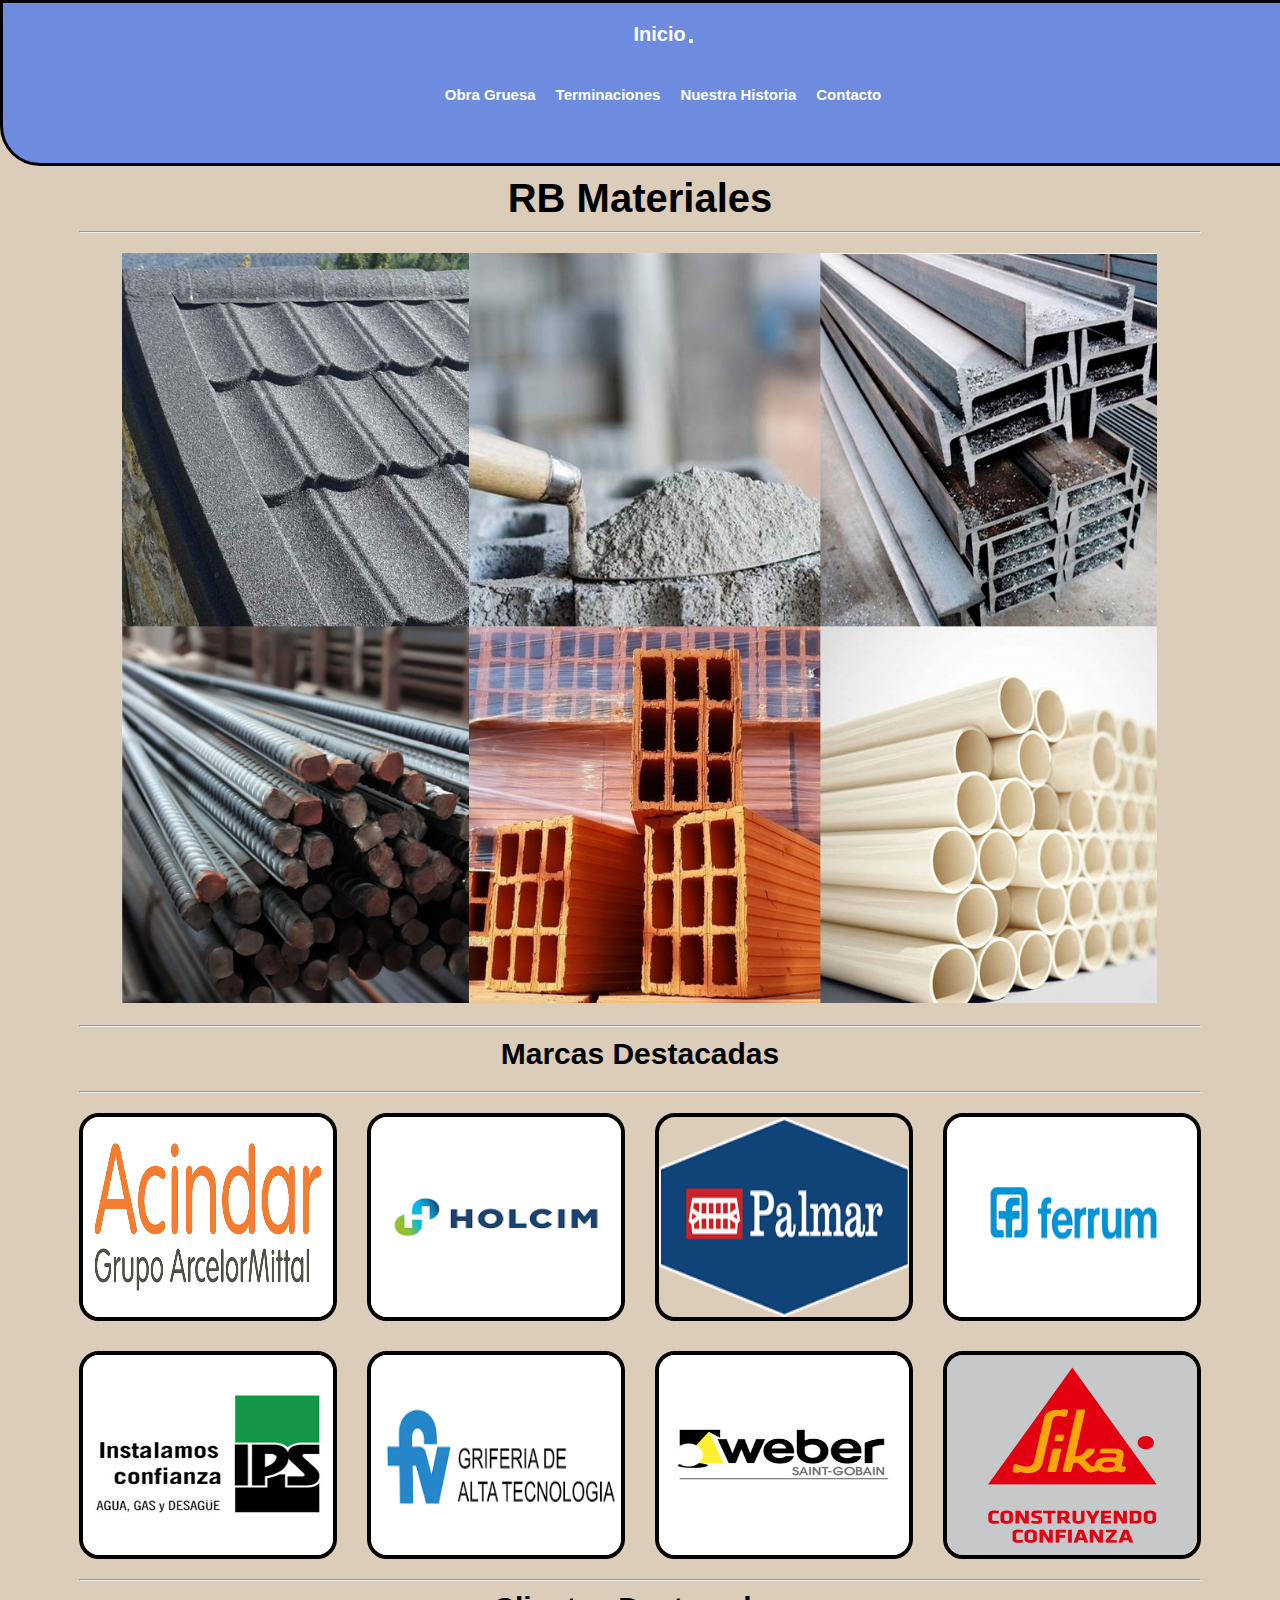
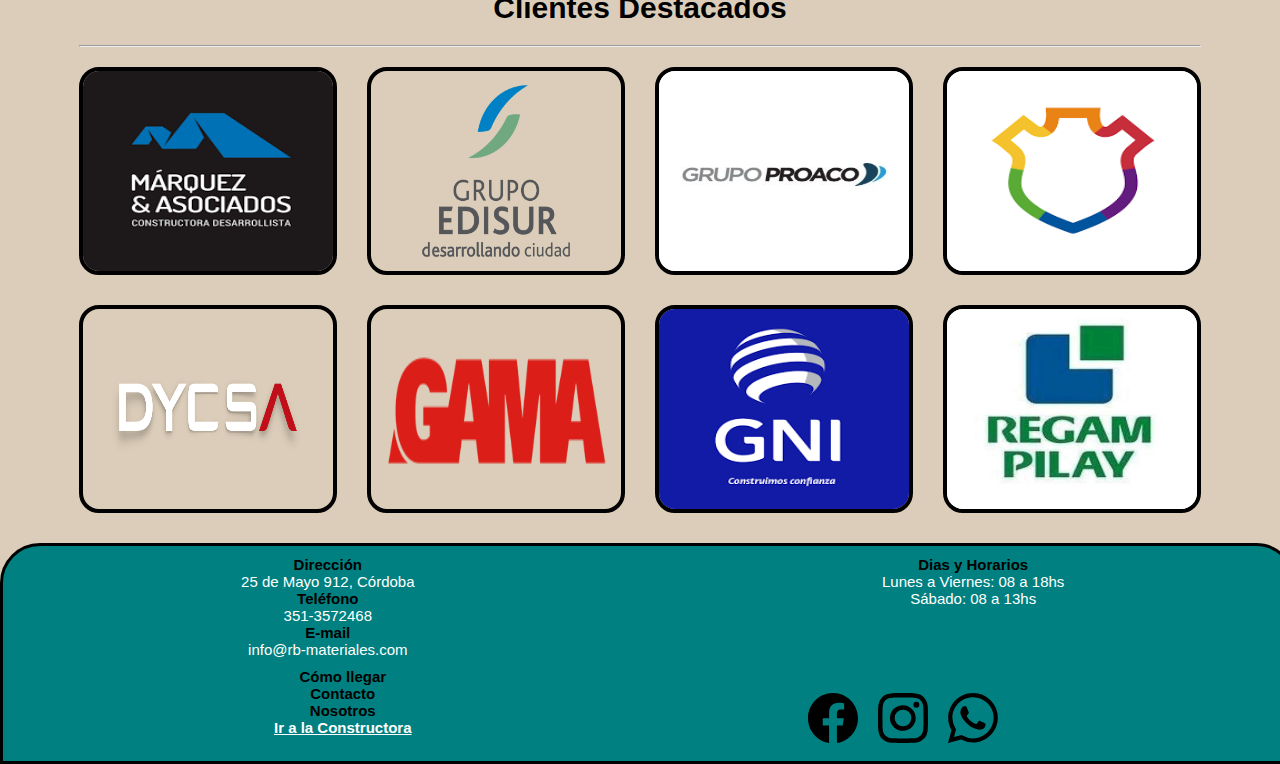
<file: index.html>
<!DOCTYPE html>
<html lang="en">
<head>
    <meta charset="UTF-8">
    <meta http-equiv="X-UA-Compatible" content="IE=edge">
    <meta name="viewport" content="width=device-width, initial-scale=1.0">
    <meta name="description" content="Todo para la construcción. Córdoba capital y provincia. Pedí tu presupuesto sin compromiso. Te esperamos.">
    <meta name="keywords" content="CONSTRUCCION, MATERIALES, CASAS, EDIFICIOS, LADRILLO, CEMENTO, HIERRO, CORRALON">
    <link href="https://cdn.jsdelivr.net/npm/bootstrap@5.0.2/dist/css/bootstrap.min.css" rel="stylesheet" integrity="sha384-EVSTQN3/azprG1Anm3QDgpJLIm9Nao0Yz1ztcQTwFspd3yD65VohhpuuCOmLASjC" crossorigin="anonymous">
    <link rel="stylesheet" href="./css/estilo.css">
    <link rel="shortcut icon" href="./img/favicon.ico">
    <title>RB MATERIALES</title>
</head>

<body>
    <div class="envoltura">
    <header>
        <section>
            <nav class="navbar navbar-expand-md navbar-light bg-rgb(110, 140, 223)">
                <div class="container-fluid">
                    <a class="navbar-brand" href="index.html">Inicio</a>
                    <button class="navbar-toggler" type="button" data-bs-toggle="collapse" data-bs-target="#navbarNav"
                        aria-controls="navbarNav" aria-expanded="false" aria-label="Toggle navigation">
                        <span class="navbar-toggler-icon"></span>
                    </button>
                    <div class="collapse navbar-collapse" id="navbarNav">
                        <ul class="navbar-nav">
                            <li class="nav-item">
                                <a class="nav-link active" aria-current="page" href="./sections/obragruesa.html">Obra Gruesa</a>
                            </li>
                            <li class="nav-item">
                                <a class="nav-link active" aria-current="page" href="./sections/terminaciones.html">Terminaciones</a>
                            </li>
                            <li class="nav-item">
                                <a class="nav-link active" aria-current="page" href="./sections/nuestra-historia.html">Nuestra Historia</a>
                            </li>
                            <li class="nav-item">
                                <a class="nav-link active" aria-current="page" href="./sections/contacto.html">Contacto</a>
                            </li>
                        </ul>
                    </div>
                </div>
            </nav>
        </section>
    </header>

    <main>
        <section>
            <h1>RB Materiales</h1>
            <hr>
        </section>
        <section>
            <div class="acercar">
            <img class="imgPpal" src="./img/1-Ppal materiales_de_construccion.jpg" alt="materiales de construccion" title="materiales de construccion">
            </div>
        </section>
        <hr>
        <section>
            <h2 class="subtitulo">Marcas Destacadas</h2>
            <hr>
            <div class="marcas-img">
                <img src="./img/2-logoAcindar.jpg" alt="Acindar">
                <img src="./img/2-logoHolcim.png" alt="Holcim">
                <img src="./img/2-logoPalmar.jpg" alt="Palmar">
                <img src="./img/2-logoFerrum.jpg" alt="Ferrum">
                <img src="./img/2-logoIPS.jpg" alt="Ips">
                <img src="./img/2-logoFv.jpg" alt="Fv">
                <img src="./img/2-logoWeber.jpg" alt="Weber">
                <img src="./img/2-logoSika.png" alt="Sika">
            </div>
        </section>
        <hr>
        <section>
            <h2 class="subtitulo">Clientes Destacados</h2>
            <hr>
            <div class="clientes-img">
                <img src="./img/3-logoMarquez.png" alt="Marquez y Asociados">
                <img src="./img/3-logoEdisur.jpg" alt="Edisur">
                <img src="./img/3-logoProaco.png" alt="Proaco">
                <img src="./img/3-logoMuni.jpg" alt="Municipalidad de Cordoba">
                <img src="./img/3-logoDicsa.jpg" alt="Dicsa">
                <img src="./img/3-logoGama.png" alt="Gama">
                <img src="./img/3-logoGni.png" alt="Gni">
                <img src="./img/3-logoRegamPilay.jpg" alt="Regam Pilay">
            </div>
        </section>
    </main>

    <footer>
        <section class="contenedor">        
            <section class="datos1">
                <div>
                    <a class="aFooter">Dirección</a>
                </div>
                <div>    
                    <a class="eFooter">25 de Mayo 912, Córdoba</a>
                </div>
                <div>
                    <a class="aFooter">Teléfono</a>
                </div>
                <div>    
                    <a class="eFooter">351-3572468</a>
                </div>
                <div>
                    <a class="aFooter">E-mail</a>
                </div>
                <div>
                    <a class="eFooter">info@rb-materiales.com</a>
                </div>
            </section>
            <section class="datos2">
                <div>
                    <a class="aFooter">Dias y Horarios</a>
                </div>
                <div>    
                    <a class="eFooter">Lunes a Viernes: 08 a 18hs</a>
                </div>
                <div>
                    <a class="eFooter">Sábado: 08 a 13hs</a>
                </div>
            </section>
            <section class="us">
                <div>    
                    <a class="aFooter ir" href="https://goo.gl/maps/4X7bmY9vHuB7rndv7">Cómo llegar</a>
                </div>
                <div>
                    <a class="aFooter" href="./sections/contacto.html">Contacto</a>
                </div>
                <div>
                    <a class="aFooter" href="./sections/nuestra-historia.html">Nosotros</a>
                </div>
                <div>
                    <a class="dFooter" href="#">Ir a la Constructora</a> 
                </div>
            </section>
            <section class="redes">
                <a class="bFooter" href="https://www.facebook.com/" target="_blank">
                    <svg xmlns="http://www.w3.org/2000/svg" width="50" height="50" fill="&#xF344" class="bi bi-facebook" viewBox="0 0 16 16">
                        <path d="M16 8.049c0-4.446-3.582-8.05-8-8.05C3.58 0-.002 3.603-.002 8.05c0 4.017 2.926 7.347 6.75 7.951v-5.625h-2.03V8.05H6.75V6.275c0-2.017 1.195-3.131 3.022-3.131.876 0 1.791.157 1.791.157v1.98h-1.009c-.993 0-1.303.621-1.303 1.258v1.51h2.218l-.354 2.326H9.25V16c3.824-.604 6.75-3.934 6.75-7.951z"/>
                    </svg>
                </a>
                <a class="bFooter" href="https://www.instagram.com/" target="_blank">
                    <svg xmlns="http://www.w3.org/2000/svg" width="50" height="50" fill="&#xF437" class="bi bi-instagram" viewBox="0 0 16 16">
                        <path d="M8 0C5.829 0 5.556.01 4.703.048 3.85.088 3.269.222 2.76.42a3.917 3.917 0 0 0-1.417.923A3.927 3.927 0 0 0 .42 2.76C.222 3.268.087 3.85.048 4.7.01 5.555 0 5.827 0 8.001c0 2.172.01 2.444.048 3.297.04.852.174 1.433.372 1.942.205.526.478.972.923 1.417.444.445.89.719 1.416.923.51.198 1.09.333 1.942.372C5.555 15.99 5.827 16 8 16s2.444-.01 3.298-.048c.851-.04 1.434-.174 1.943-.372a3.916 3.916 0 0 0 1.416-.923c.445-.445.718-.891.923-1.417.197-.509.332-1.09.372-1.942C15.99 10.445 16 10.173 16 8s-.01-2.445-.048-3.299c-.04-.851-.175-1.433-.372-1.941a3.926 3.926 0 0 0-.923-1.417A3.911 3.911 0 0 0 13.24.42c-.51-.198-1.092-.333-1.943-.372C10.443.01 10.172 0 7.998 0h.003zm-.717 1.442h.718c2.136 0 2.389.007 3.232.046.78.035 1.204.166 1.486.275.373.145.64.319.92.599.28.28.453.546.598.92.11.281.24.705.275 1.485.039.843.047 1.096.047 3.231s-.008 2.389-.047 3.232c-.035.78-.166 1.203-.275 1.485a2.47 2.47 0 0 1-.599.919c-.28.28-.546.453-.92.598-.28.11-.704.24-1.485.276-.843.038-1.096.047-3.232.047s-2.39-.009-3.233-.047c-.78-.036-1.203-.166-1.485-.276a2.478 2.478 0 0 1-.92-.598 2.48 2.48 0 0 1-.6-.92c-.109-.281-.24-.705-.275-1.485-.038-.843-.046-1.096-.046-3.233 0-2.136.008-2.388.046-3.231.036-.78.166-1.204.276-1.486.145-.373.319-.64.599-.92.28-.28.546-.453.92-.598.282-.11.705-.24 1.485-.276.738-.034 1.024-.044 2.515-.045v.002zm4.988 1.328a.96.96 0 1 0 0 1.92.96.96 0 0 0 0-1.92zm-4.27 1.122a4.109 4.109 0 1 0 0 8.217 4.109 4.109 0 0 0 0-8.217zm0 1.441a2.667 2.667 0 1 1 0 5.334 2.667 2.667 0 0 1 0-5.334z"/>
                    </svg>
                </a>
                <a class="bFooter" href="https://www.whatsapp.com/" target="_blank">
                    <svg xmlns="http://www.w3.org/2000/svg" width="50" height="50" fill="&#xF618" class="bi bi-whatsapp" viewBox="0 0 16 16">
                        <path d="M13.601 2.326A7.854 7.854 0 0 0 7.994 0C3.627 0 .068 3.558.064 7.926c0 1.399.366 2.76 1.057 3.965L0 16l4.204-1.102a7.933 7.933 0 0 0 3.79.965h.004c4.368 0 7.926-3.558 7.93-7.93A7.898 7.898 0 0 0 13.6 2.326zM7.994 14.521a6.573 6.573 0 0 1-3.356-.92l-.24-.144-2.494.654.666-2.433-.156-.251a6.56 6.56 0 0 1-1.007-3.505c0-3.626 2.957-6.584 6.591-6.584a6.56 6.56 0 0 1 4.66 1.931 6.557 6.557 0 0 1 1.928 4.66c-.004 3.639-2.961 6.592-6.592 6.592zm3.615-4.934c-.197-.099-1.17-.578-1.353-.646-.182-.065-.315-.099-.445.099-.133.197-.513.646-.627.775-.114.133-.232.148-.43.05-.197-.1-.836-.308-1.592-.985-.59-.525-.985-1.175-1.103-1.372-.114-.198-.011-.304.088-.403.087-.088.197-.232.296-.346.1-.114.133-.198.198-.33.065-.134.034-.248-.015-.347-.05-.099-.445-1.076-.612-1.47-.16-.389-.323-.335-.445-.34-.114-.007-.247-.007-.38-.007a.729.729 0 0 0-.529.247c-.182.198-.691.677-.691 1.654 0 .977.71 1.916.81 2.049.098.133 1.394 2.132 3.383 2.992.47.205.84.326 1.129.418.475.152.904.129 1.246.08.38-.058 1.171-.48 1.338-.943.164-.464.164-.86.114-.943-.049-.084-.182-.133-.38-.232z"/>
                    </svg>
                </a>
            </section>
        </section>   
    </footer>
    </div>
    <script src="https://cdn.jsdelivr.net/npm/bootstrap@5.0.2/dist/js/bootstrap.bundle.min.js" integrity="sha384-MrcW6ZMFYlzcLA8Nl+NtUVF0sA7MsXsP1UyJoMp4YLEuNSfAP+JcXn/tWtIaxVXM" crossorigin="anonymous"></script>
</body>
</html>
</file>
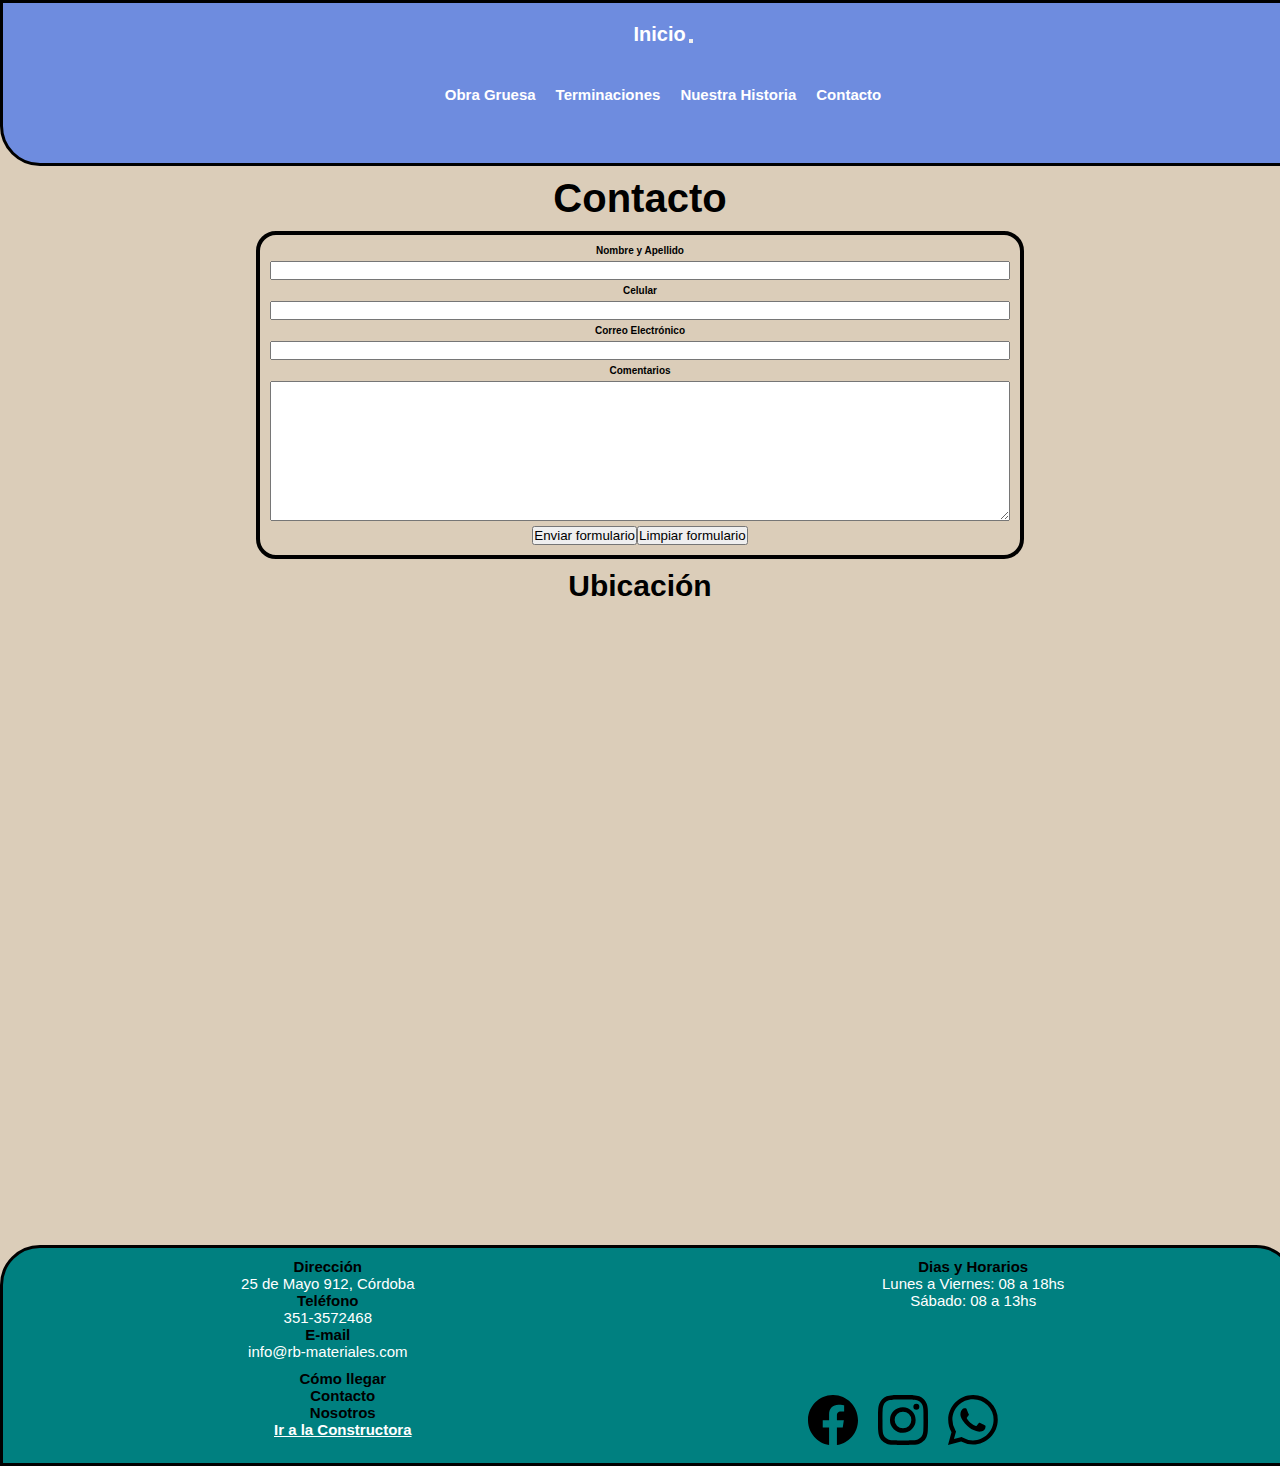
<file: sections/contacto.html>
<!DOCTYPE html>
<html lang="en">
<head>
    <meta charset="UTF-8">
    <meta http-equiv="X-UA-Compatible" content="IE=edge">
    <meta name="viewport" content="width=device-width, initial-scale=1.0">
    <meta name="description" content="Todo para la construcción. Córdoba capital y provincia. Pedí tu presupuesto sin compromiso. Te esperamos.">
    <meta name="keywords" content="CONSTRUCCION, MATERIALES, CASAS, EDIFICIOS, LADRILLO, CEMENTO, HIERRO, CORRALON">
    <link href="https://cdn.jsdelivr.net/npm/bootstrap@5.0.2/dist/css/bootstrap.min.css" rel="stylesheet" integrity="sha384-EVSTQN3/azprG1Anm3QDgpJLIm9Nao0Yz1ztcQTwFspd3yD65VohhpuuCOmLASjC" crossorigin="anonymous">
    <link rel="stylesheet" href="../css/estilo.css">
    <link rel="shortcut icon" href="../img/favicon.ico">
    <title>Contacto</title>
</head>

<body>
    <div class="envoltura">
    <header> 
        <section>
            <nav class="navbar navbar-expand-md navbar-light bg-rgb(110, 140, 223)">
                <div class="container-fluid">
                    <a class="navbar-brand" href="../index.html">Inicio</a>
                    <button class="navbar-toggler" type="button" data-bs-toggle="collapse" data-bs-target="#navbarNav"
                        aria-controls="navbarNav" aria-expanded="false" aria-label="Toggle navigation">
                        <span class="navbar-toggler-icon"></span>
                    </button>
                    <div class="collapse navbar-collapse" id="navbarNav">
                        <ul class="navbar-nav">
                            <li class="nav-item">
                                <a class="nav-link active" aria-current="page" href="./obragruesa.html">Obra Gruesa</a>
                            </li>
                            <li class="nav-item">
                                <a class="nav-link active" aria-current="page" href="./terminaciones.html">Terminaciones</a>
                            </li>
                            <li class="nav-item">
                                <a class="nav-link active" aria-current="page" href="./nuestra-historia.html">Nuestra Historia</a>
                            </li>
                            <li class="nav-item">
                                <a class="nav-link active" aria-current="page" href="./contacto.html">Contacto</a>
                            </li>
                        </ul>
                    </div>
                </div>
            </nav>
        </section>
    </header>
    
    <main>
        <section>
            <h1>Contacto</h1>
            <form action="" class="formulario">
                <label for="nombreApellido">Nombre y Apellido</label>
                <input type="text" id="nombreApellido" name="nombre-apellido" maxlength="30">
                <label for="celular">Celular</label>
                <input type="tel" id="celular" name="celular" maxlength="14">
                <label for="correoElectronico">Correo Electrónico</label>
                <input type="email" name="correo-electronico" id="correo" >
                <label for="comentarios">Comentarios</label>
                <textarea name="text" id="comentarios" cols="30" rows="10" maxlength="500"></textarea>
                <div class="enviar">
                    <input type="submit" value="Enviar formulario"/>
                    <input type="reset" value="Limpiar formulario"/>                
                </div>
            </form>
        </section>
        <section>
            <div>
                <h2 class="subtitulo">Ubicación</h2>
            </div>
            <iframe class="mapa" src="https://www.google.com/maps/embed?pb=!1m18!1m12!1m3!1d3404.9252720377845!2d-64.1722501843127!3d-31.416184903386906!2m3!1f0!2f0!3f0!3m2!1i1024!2i768!4f13.1!3m3!1m2!1s0x9432a2a26ab95351%3A0xbe2f90296c59828c!2s25%20de%20Mayo%20912%2C%20X5004FWH%20C%C3%B3rdoba!5e0!3m2!1ses-419!2sar!4v1668358363097!5m2!1ses-419!2sar" width="600" height="450" style="border:0;" allowfullscreen="" loading="lazy" referrerpolicy="no-referrer-when-downgrade"></iframe>
        </section>
    </main>
    
    <footer>
        <section class="contenedor">        
            <section class="datos1">
                <div>
                    <a class="aFooter">Dirección</a>
                </div>
                <div> 
                    <a class="eFooter">25 de Mayo 912, Córdoba</a>
                </div>
                <div>
                    <a class="aFooter">Teléfono</a>
                </div>
                <div> 
                    <a class="eFooter">351-3572468</a>
                </div>
                <div>
                    <a class="aFooter">E-mail</a>
                </div>
                <div> 
                    <a class="eFooter">info@rb-materiales.com</a>
                </div>
            </section>
            <section class="datos2">
                <div>
                    <a class="aFooter">Dias y Horarios</a>
                </div>
                <div>    
                    <a class="eFooter">Lunes a Viernes: 08 a 18hs</a>
                </div>
                <div>
                    <a class="eFooter">Sábado: 08 a 13hs</a>
                </div>
            </section>
            <section class="us">
                <div>    
                    <a class="aFooter ir" href="https://goo.gl/maps/4X7bmY9vHuB7rndv7">Cómo llegar</a>
                </div>
                <div>
                    <a class="aFooter" href="./contacto.html">Contacto</a>
                </div>
                <div>
                    <a class="aFooter" href="./nuestra-historia.html">Nosotros</a>
                </div>
                <div>
                    <a class="dFooter" href="#">Ir a la Constructora</a> 
                </div>
            </section>
            <section class="redes">
                <a class="bFooter" href="https://www.facebook.com/" target="_blank">
                    <svg xmlns="http://www.w3.org/2000/svg" width="50" height="50" fill="&#xF344" class="bi bi-facebook" viewBox="0 0 16 16">
                        <path d="M16 8.049c0-4.446-3.582-8.05-8-8.05C3.58 0-.002 3.603-.002 8.05c0 4.017 2.926 7.347 6.75 7.951v-5.625h-2.03V8.05H6.75V6.275c0-2.017 1.195-3.131 3.022-3.131.876 0 1.791.157 1.791.157v1.98h-1.009c-.993 0-1.303.621-1.303 1.258v1.51h2.218l-.354 2.326H9.25V16c3.824-.604 6.75-3.934 6.75-7.951z"/>
                    </svg>
                </a>
                <a class="bFooter" href="https://www.instagram.com/" target="_blank">
                    <svg xmlns="http://www.w3.org/2000/svg" width="50" height="50" fill="&#xF437" class="bi bi-instagram" viewBox="0 0 16 16">
                        <path d="M8 0C5.829 0 5.556.01 4.703.048 3.85.088 3.269.222 2.76.42a3.917 3.917 0 0 0-1.417.923A3.927 3.927 0 0 0 .42 2.76C.222 3.268.087 3.85.048 4.7.01 5.555 0 5.827 0 8.001c0 2.172.01 2.444.048 3.297.04.852.174 1.433.372 1.942.205.526.478.972.923 1.417.444.445.89.719 1.416.923.51.198 1.09.333 1.942.372C5.555 15.99 5.827 16 8 16s2.444-.01 3.298-.048c.851-.04 1.434-.174 1.943-.372a3.916 3.916 0 0 0 1.416-.923c.445-.445.718-.891.923-1.417.197-.509.332-1.09.372-1.942C15.99 10.445 16 10.173 16 8s-.01-2.445-.048-3.299c-.04-.851-.175-1.433-.372-1.941a3.926 3.926 0 0 0-.923-1.417A3.911 3.911 0 0 0 13.24.42c-.51-.198-1.092-.333-1.943-.372C10.443.01 10.172 0 7.998 0h.003zm-.717 1.442h.718c2.136 0 2.389.007 3.232.046.78.035 1.204.166 1.486.275.373.145.64.319.92.599.28.28.453.546.598.92.11.281.24.705.275 1.485.039.843.047 1.096.047 3.231s-.008 2.389-.047 3.232c-.035.78-.166 1.203-.275 1.485a2.47 2.47 0 0 1-.599.919c-.28.28-.546.453-.92.598-.28.11-.704.24-1.485.276-.843.038-1.096.047-3.232.047s-2.39-.009-3.233-.047c-.78-.036-1.203-.166-1.485-.276a2.478 2.478 0 0 1-.92-.598 2.48 2.48 0 0 1-.6-.92c-.109-.281-.24-.705-.275-1.485-.038-.843-.046-1.096-.046-3.233 0-2.136.008-2.388.046-3.231.036-.78.166-1.204.276-1.486.145-.373.319-.64.599-.92.28-.28.546-.453.92-.598.282-.11.705-.24 1.485-.276.738-.034 1.024-.044 2.515-.045v.002zm4.988 1.328a.96.96 0 1 0 0 1.92.96.96 0 0 0 0-1.92zm-4.27 1.122a4.109 4.109 0 1 0 0 8.217 4.109 4.109 0 0 0 0-8.217zm0 1.441a2.667 2.667 0 1 1 0 5.334 2.667 2.667 0 0 1 0-5.334z"/>
                    </svg>
                </a>
                <a class="bFooter" href="https://www.whatsapp.com/" target="_blank">
                    <svg xmlns="http://www.w3.org/2000/svg" width="50" height="50" fill="&#xF618" class="bi bi-whatsapp" viewBox="0 0 16 16">
                        <path d="M13.601 2.326A7.854 7.854 0 0 0 7.994 0C3.627 0 .068 3.558.064 7.926c0 1.399.366 2.76 1.057 3.965L0 16l4.204-1.102a7.933 7.933 0 0 0 3.79.965h.004c4.368 0 7.926-3.558 7.93-7.93A7.898 7.898 0 0 0 13.6 2.326zM7.994 14.521a6.573 6.573 0 0 1-3.356-.92l-.24-.144-2.494.654.666-2.433-.156-.251a6.56 6.56 0 0 1-1.007-3.505c0-3.626 2.957-6.584 6.591-6.584a6.56 6.56 0 0 1 4.66 1.931 6.557 6.557 0 0 1 1.928 4.66c-.004 3.639-2.961 6.592-6.592 6.592zm3.615-4.934c-.197-.099-1.17-.578-1.353-.646-.182-.065-.315-.099-.445.099-.133.197-.513.646-.627.775-.114.133-.232.148-.43.05-.197-.1-.836-.308-1.592-.985-.59-.525-.985-1.175-1.103-1.372-.114-.198-.011-.304.088-.403.087-.088.197-.232.296-.346.1-.114.133-.198.198-.33.065-.134.034-.248-.015-.347-.05-.099-.445-1.076-.612-1.47-.16-.389-.323-.335-.445-.34-.114-.007-.247-.007-.38-.007a.729.729 0 0 0-.529.247c-.182.198-.691.677-.691 1.654 0 .977.71 1.916.81 2.049.098.133 1.394 2.132 3.383 2.992.47.205.84.326 1.129.418.475.152.904.129 1.246.08.38-.058 1.171-.48 1.338-.943.164-.464.164-.86.114-.943-.049-.084-.182-.133-.38-.232z"/>
                    </svg>
                </a>
            </section>
        </section>   
    </footer>
    </div>
    <script src="https://cdn.jsdelivr.net/npm/bootstrap@5.0.2/dist/js/bootstrap.bundle.min.js" integrity="sha384-MrcW6ZMFYlzcLA8Nl+NtUVF0sA7MsXsP1UyJoMp4YLEuNSfAP+JcXn/tWtIaxVXM" crossorigin="anonymous"></script>
</body>
</html>
</file>
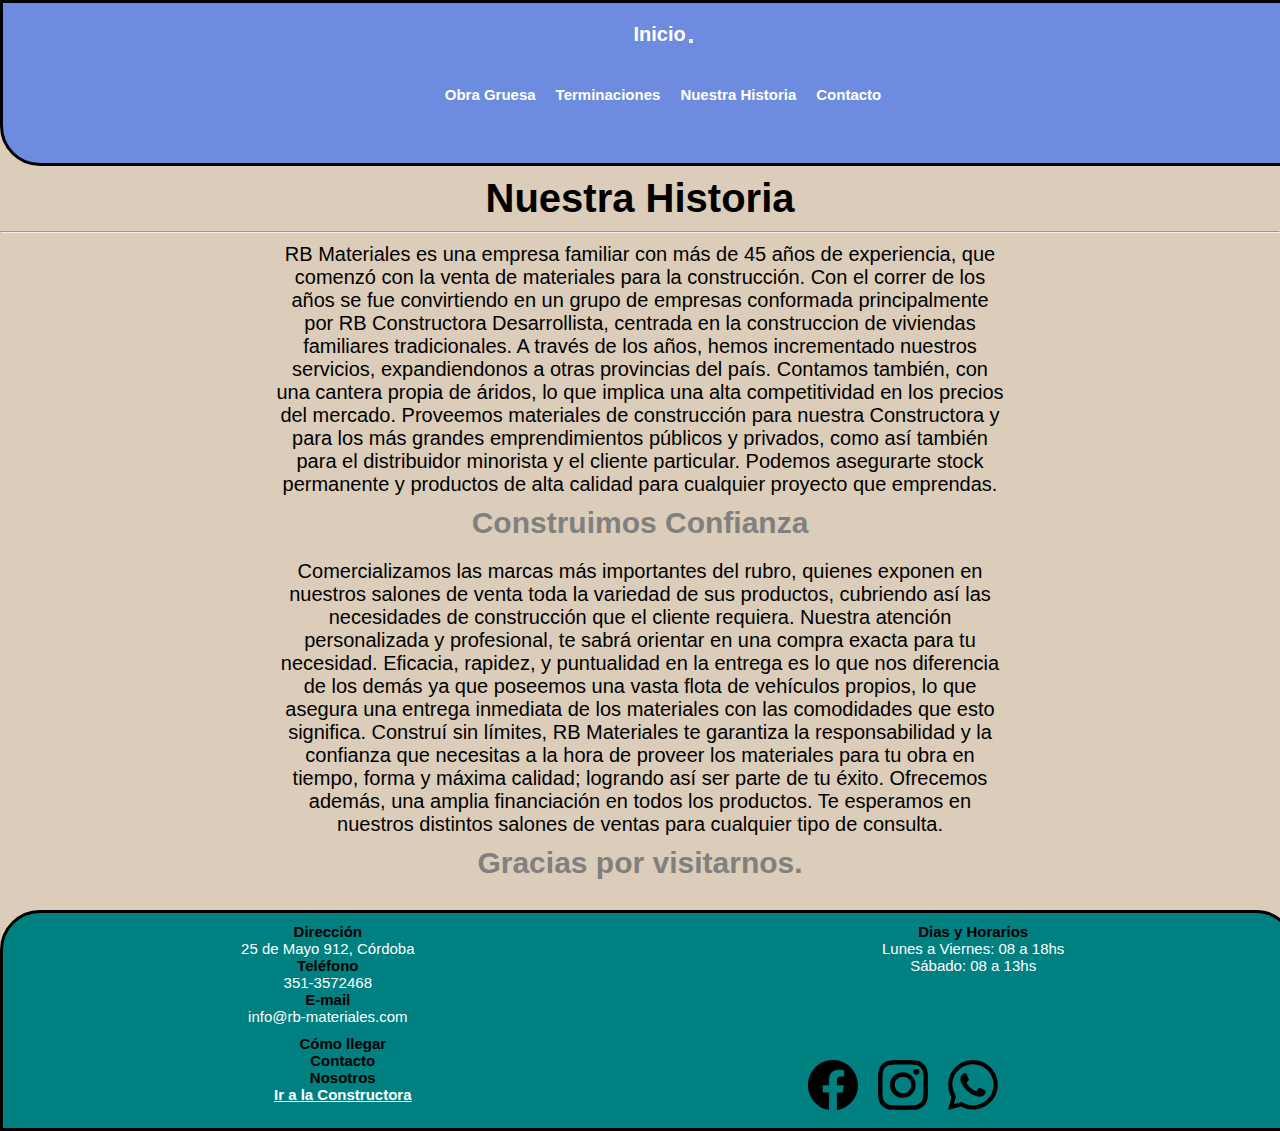
<file: sections/nuestra-historia.html>
<!DOCTYPE html>
<html lang="en">
<head>
    <meta charset="UTF-8">
    <meta http-equiv="X-UA-Compatible" content="IE=edge">
    <meta name="viewport" content="width=device-width, initial-scale=1.0">
    <meta name="description" content="Todo para la construcción. Córdoba capital y provincia. Pedí tu presupuesto sin compromiso. Te esperamos.">
    <meta name="keywords" content="CONSTRUCCION, MATERIALES, CASAS, EDIFICIOS, LADRILLO, CEMENTO, HIERRO, CORRALON">
    <link href="https://cdn.jsdelivr.net/npm/bootstrap@5.0.2/dist/css/bootstrap.min.css" rel="stylesheet" integrity="sha384-EVSTQN3/azprG1Anm3QDgpJLIm9Nao0Yz1ztcQTwFspd3yD65VohhpuuCOmLASjC" crossorigin="anonymous">
    <link rel="stylesheet" href="../css/estilo.css">
    <link rel="shortcut icon" href="../img/favicon.ico">
    <title>Nuestra Historia</title>
</head>

<body>
    <div class="envoltura">
    <header>
        <section>
            <nav class="navbar navbar-expand-md navbar-light bg-rgb(110, 140, 223)">
                <div class="container-fluid">
                    <a class="navbar-brand" href="../index.html">Inicio</a>
                    <button class="navbar-toggler" type="button" data-bs-toggle="collapse" data-bs-target="#navbarNav"
                        aria-controls="navbarNav" aria-expanded="false" aria-label="Toggle navigation">
                        <span class="navbar-toggler-icon"></span>
                    </button>
                    <div class="collapse navbar-collapse" id="navbarNav">
                        <ul class="navbar-nav">
                            <li class="nav-item">
                                <a class="nav-link active" aria-current="page" href="./obragruesa.html">Obra Gruesa</a>
                            </li>
                            <li class="nav-item">
                                <a class="nav-link active" aria-current="page" href="./terminaciones.html">Terminaciones</a>
                            </li>
                            <li class="nav-item">
                                <a class="nav-link active" aria-current="page" href="./nuestra-historia.html">Nuestra Historia</a>
                            </li>
                            <li class="nav-item">
                                <a class="nav-link active" aria-current="page" href="./contacto.html">Contacto</a>
                            </li>
                        </ul>
                    </div>
                </div>
            </nav>
        </section>
    </header>
    
    <main>
        <section>
            <h1>Nuestra Historia</h1>
            <hr>
            <p>
                RB Materiales es una empresa familiar con más de 45 años de experiencia, que comenzó con la venta de materiales para la construcción. Con el correr de los años se fue convirtiendo en un grupo de empresas conformada principalmente por RB Constructora Desarrollista, centrada en la construccion de viviendas familiares tradicionales. A través de los años, hemos incrementado nuestros servicios, expandiendonos a otras provincias del país. Contamos también, con una cantera propia de áridos, lo que implica una alta competitividad en los precios del mercado. Proveemos materiales de construcción para nuestra Constructora y para los más grandes emprendimientos públicos y privados, como así también para el distribuidor minorista y el cliente particular. Podemos asegurarte stock permanente y productos de alta calidad para cualquier proyecto que emprendas.
            </p>
            <h2 class="parrafoGrande">Construimos Confianza</h2>
            <p>
                Comercializamos las marcas más importantes del rubro, quienes exponen en nuestros salones de venta toda la variedad de sus productos, cubriendo así las necesidades de construcción que el cliente requiera. Nuestra atención personalizada y profesional, te sabrá orientar en una compra exacta para tu necesidad. Eficacia, rapidez, y puntualidad en la entrega es lo que nos diferencia de los demás ya que poseemos una vasta flota de vehículos propios, lo que asegura una entrega inmediata de los materiales con las comodidades que esto significa. Construí sin límites, RB Materiales te garantiza la responsabilidad y la confianza que necesitas a la hora de proveer los materiales para tu obra en tiempo, forma y máxima calidad; logrando así ser parte de tu éxito. Ofrecemos además, una amplia financiación en todos los productos. Te esperamos en nuestros distintos salones de ventas para cualquier tipo de consulta.
            </p>
            <h2 class="parrafoGrande">Gracias por visitarnos.</h2>
        </section>
    </main>
    
    <footer>
        <section class="contenedor">        
            <section class="datos1">
                <div>
                    <a class="aFooter">Dirección</a>
                </div>
                <div> 
                    <a class="eFooter">25 de Mayo 912, Córdoba</a>
                </div>
                <div>
                    <a class="aFooter">Teléfono</a>
                </div>
                <div> 
                    <a class="eFooter">351-3572468</a>
                </div>
                <div>
                    <a class="aFooter">E-mail</a>
                </div>
                <div> 
                    <a class="eFooter">info@rb-materiales.com</a>
                </div>
            </section>
            <section class="datos2">
                <div>
                    <a class="aFooter">Dias y Horarios</a>
                </div>
                <div>    
                    <a class="eFooter">Lunes a Viernes: 08 a 18hs</a>
                </div>
                <div>
                    <a class="eFooter">Sábado: 08 a 13hs</a>
                </div>
            </section>
            <section class="us">
                <div>    
                    <a class="aFooter ir" href="https://goo.gl/maps/4X7bmY9vHuB7rndv7">Cómo llegar</a>
                </div>
                <div>
                    <a class="aFooter" href="./contacto.html">Contacto</a>
                </div>
                <div>
                    <a class="aFooter" href="./nuestra-historia.html">Nosotros</a>
                </div>
                <div>
                    <a class="dFooter" href="#">Ir a la Constructora</a> 
                </div>
            </section>
            <section class="redes">
                <a class="bFooter" href="https://www.facebook.com/" target="_blank">
                    <svg xmlns="http://www.w3.org/2000/svg" width="50" height="50" fill="&#xF344" class="bi bi-facebook" viewBox="0 0 16 16">
                        <path d="M16 8.049c0-4.446-3.582-8.05-8-8.05C3.58 0-.002 3.603-.002 8.05c0 4.017 2.926 7.347 6.75 7.951v-5.625h-2.03V8.05H6.75V6.275c0-2.017 1.195-3.131 3.022-3.131.876 0 1.791.157 1.791.157v1.98h-1.009c-.993 0-1.303.621-1.303 1.258v1.51h2.218l-.354 2.326H9.25V16c3.824-.604 6.75-3.934 6.75-7.951z"/>
                    </svg>
                </a>
                <a class="bFooter" href="https://www.instagram.com/" target="_blank">
                    <svg xmlns="http://www.w3.org/2000/svg" width="50" height="50" fill="&#xF437" class="bi bi-instagram" viewBox="0 0 16 16">
                        <path d="M8 0C5.829 0 5.556.01 4.703.048 3.85.088 3.269.222 2.76.42a3.917 3.917 0 0 0-1.417.923A3.927 3.927 0 0 0 .42 2.76C.222 3.268.087 3.85.048 4.7.01 5.555 0 5.827 0 8.001c0 2.172.01 2.444.048 3.297.04.852.174 1.433.372 1.942.205.526.478.972.923 1.417.444.445.89.719 1.416.923.51.198 1.09.333 1.942.372C5.555 15.99 5.827 16 8 16s2.444-.01 3.298-.048c.851-.04 1.434-.174 1.943-.372a3.916 3.916 0 0 0 1.416-.923c.445-.445.718-.891.923-1.417.197-.509.332-1.09.372-1.942C15.99 10.445 16 10.173 16 8s-.01-2.445-.048-3.299c-.04-.851-.175-1.433-.372-1.941a3.926 3.926 0 0 0-.923-1.417A3.911 3.911 0 0 0 13.24.42c-.51-.198-1.092-.333-1.943-.372C10.443.01 10.172 0 7.998 0h.003zm-.717 1.442h.718c2.136 0 2.389.007 3.232.046.78.035 1.204.166 1.486.275.373.145.64.319.92.599.28.28.453.546.598.92.11.281.24.705.275 1.485.039.843.047 1.096.047 3.231s-.008 2.389-.047 3.232c-.035.78-.166 1.203-.275 1.485a2.47 2.47 0 0 1-.599.919c-.28.28-.546.453-.92.598-.28.11-.704.24-1.485.276-.843.038-1.096.047-3.232.047s-2.39-.009-3.233-.047c-.78-.036-1.203-.166-1.485-.276a2.478 2.478 0 0 1-.92-.598 2.48 2.48 0 0 1-.6-.92c-.109-.281-.24-.705-.275-1.485-.038-.843-.046-1.096-.046-3.233 0-2.136.008-2.388.046-3.231.036-.78.166-1.204.276-1.486.145-.373.319-.64.599-.92.28-.28.546-.453.92-.598.282-.11.705-.24 1.485-.276.738-.034 1.024-.044 2.515-.045v.002zm4.988 1.328a.96.96 0 1 0 0 1.92.96.96 0 0 0 0-1.92zm-4.27 1.122a4.109 4.109 0 1 0 0 8.217 4.109 4.109 0 0 0 0-8.217zm0 1.441a2.667 2.667 0 1 1 0 5.334 2.667 2.667 0 0 1 0-5.334z"/>
                    </svg>
                </a>
                <a class="bFooter" href="https://www.whatsapp.com/" target="_blank">
                    <svg xmlns="http://www.w3.org/2000/svg" width="50" height="50" fill="&#xF618" class="bi bi-whatsapp" viewBox="0 0 16 16">
                        <path d="M13.601 2.326A7.854 7.854 0 0 0 7.994 0C3.627 0 .068 3.558.064 7.926c0 1.399.366 2.76 1.057 3.965L0 16l4.204-1.102a7.933 7.933 0 0 0 3.79.965h.004c4.368 0 7.926-3.558 7.93-7.93A7.898 7.898 0 0 0 13.6 2.326zM7.994 14.521a6.573 6.573 0 0 1-3.356-.92l-.24-.144-2.494.654.666-2.433-.156-.251a6.56 6.56 0 0 1-1.007-3.505c0-3.626 2.957-6.584 6.591-6.584a6.56 6.56 0 0 1 4.66 1.931 6.557 6.557 0 0 1 1.928 4.66c-.004 3.639-2.961 6.592-6.592 6.592zm3.615-4.934c-.197-.099-1.17-.578-1.353-.646-.182-.065-.315-.099-.445.099-.133.197-.513.646-.627.775-.114.133-.232.148-.43.05-.197-.1-.836-.308-1.592-.985-.59-.525-.985-1.175-1.103-1.372-.114-.198-.011-.304.088-.403.087-.088.197-.232.296-.346.1-.114.133-.198.198-.33.065-.134.034-.248-.015-.347-.05-.099-.445-1.076-.612-1.47-.16-.389-.323-.335-.445-.34-.114-.007-.247-.007-.38-.007a.729.729 0 0 0-.529.247c-.182.198-.691.677-.691 1.654 0 .977.71 1.916.81 2.049.098.133 1.394 2.132 3.383 2.992.47.205.84.326 1.129.418.475.152.904.129 1.246.08.38-.058 1.171-.48 1.338-.943.164-.464.164-.86.114-.943-.049-.084-.182-.133-.38-.232z"/>
                    </svg>
                </a>
            </section>
        </section>   
    </footer>
    </div>
    <script src="https://cdn.jsdelivr.net/npm/bootstrap@5.0.2/dist/js/bootstrap.bundle.min.js" integrity="sha384-MrcW6ZMFYlzcLA8Nl+NtUVF0sA7MsXsP1UyJoMp4YLEuNSfAP+JcXn/tWtIaxVXM" crossorigin="anonymous"></script>
</body>
</html>
</file>
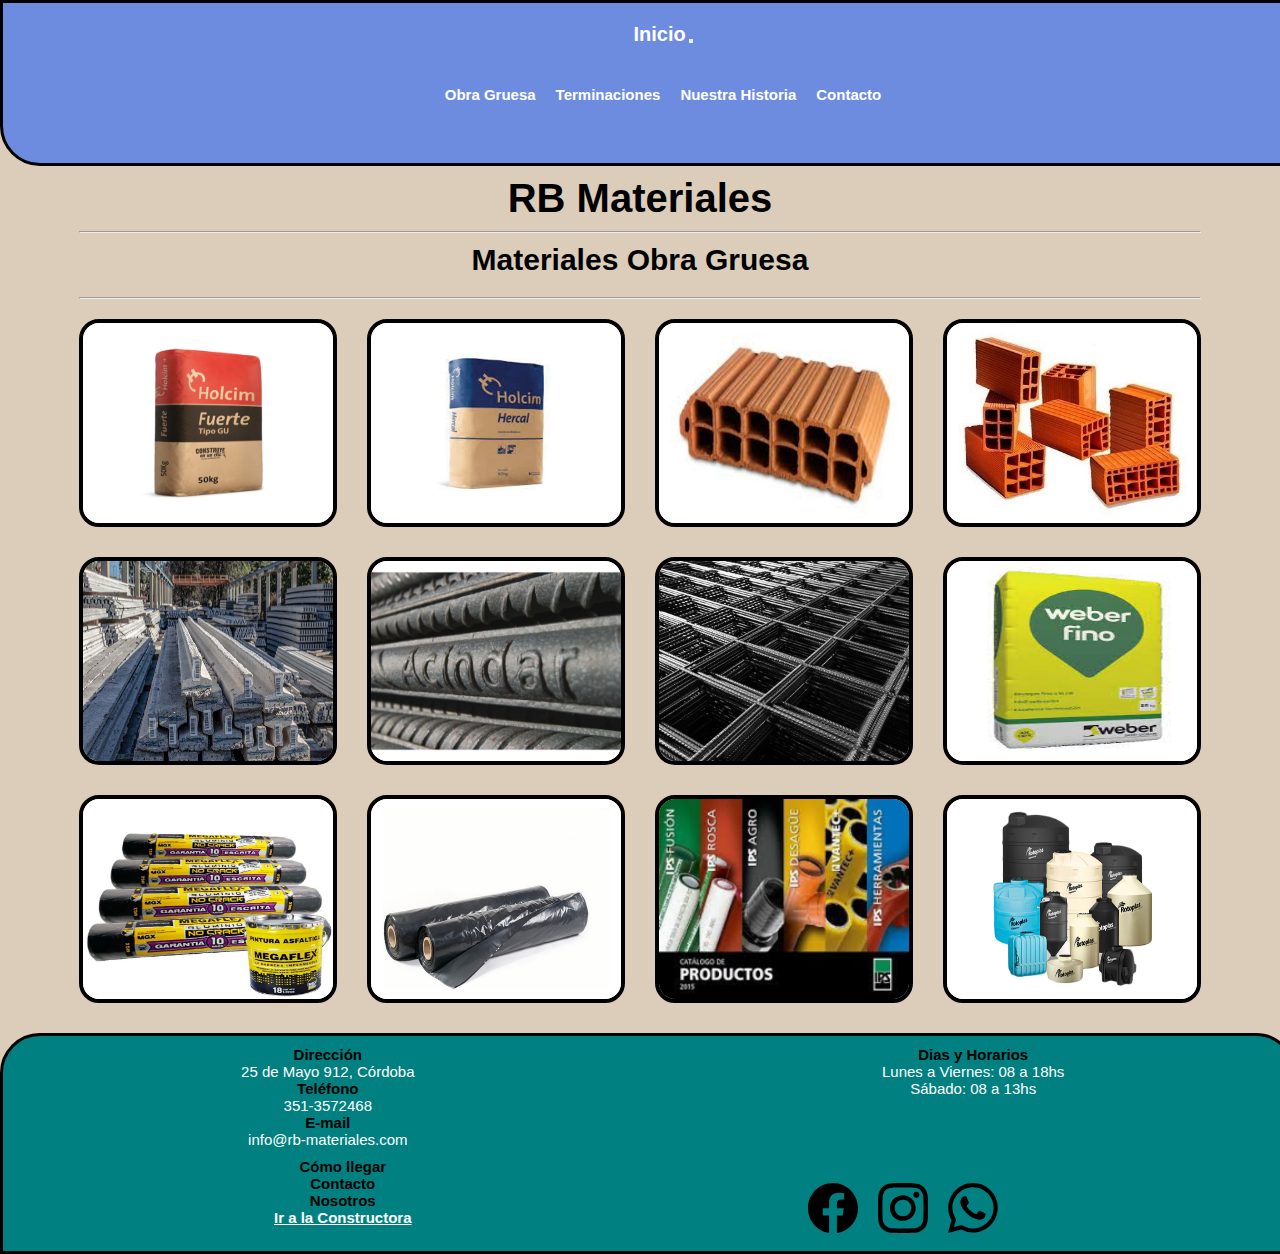
<file: sections/obragruesa.html>
<!DOCTYPE html>
<html lang="en">
<head>
    <meta charset="UTF-8">
    <meta http-equiv="X-UA-Compatible" content="IE=edge">
    <meta name="viewport" content="width=device-width, initial-scale=1.0">
    <meta name="description" content="Todo para la construcción. Córdoba capital y provincia. Pedí tu presupuesto sin compromiso. Te esperamos.">
    <meta name="keywords" content="CONSTRUCCION, MATERIALES, CASAS, EDIFICIOS, LADRILLO, CEMENTO, HIERRO, CORRALON">
    <link href="https://cdn.jsdelivr.net/npm/bootstrap@5.0.2/dist/css/bootstrap.min.css" rel="stylesheet" integrity="sha384-EVSTQN3/azprG1Anm3QDgpJLIm9Nao0Yz1ztcQTwFspd3yD65VohhpuuCOmLASjC" crossorigin="anonymous">
    <link rel="stylesheet" href="../css/estilo.css">
    <link rel="shortcut icon" href="../img/favicon.ico">
    <title>Obra Gruesa</title>
</head>

<body>
    <div class="envoltura">
    <header>
        <section>
            <nav class="navbar navbar-expand-md navbar-light bg-rgb(110, 140, 223)">
                <div class="container-fluid">
                    <a class="navbar-brand" href="../index.html">Inicio</a>
                    <button class="navbar-toggler" type="button" data-bs-toggle="collapse" data-bs-target="#navbarNav"
                        aria-controls="navbarNav" aria-expanded="false" aria-label="Toggle navigation">
                        <span class="navbar-toggler-icon"></span>
                    </button>
                    <div class="collapse navbar-collapse" id="navbarNav">
                        <ul class="navbar-nav">
                            <li class="nav-item">
                                <a class="nav-link active" aria-current="page" href="./obragruesa.html">Obra Gruesa</a>
                            </li>
                            <li class="nav-item">
                                <a class="nav-link active" aria-current="page" href="./terminaciones.html">Terminaciones</a>
                            </li>
                            <li class="nav-item">
                                <a class="nav-link active" aria-current="page" href="./nuestra-historia.html">Nuestra Historia</a>
                            </li>
                            <li class="nav-item">
                                <a class="nav-link active" aria-current="page" href="./contacto.html">Contacto</a>
                            </li>
                        </ul>
                    </div>
                </div>
            </nav>
        </section>
    </header>
    
    <main>
        <h1>RB Materiales</h1>
        <hr>
        <section>
            <h2 class="subtitulo">Materiales Obra Gruesa</h2>
            <hr>
            <div class="gruesa-img">
                <img src="../img/9-gruesa-cemento-holcim.jpg" alt="cemento">
                <img src="../img/9-gruesa-hercal-holcim.jpg" alt="hercal">
                <img src="../img/9-gruesa-palmar-losa.jpg" alt="bloque losa">
                <img src="../img/9-gruesa-palmar.jpg" alt="bloque portante">
                <img src="../img/9-gruesa-vigueta.jpg" alt="vigueta">
                <img src="../img/9-gruesa-hierro-acindar.jpg" alt="hierro">
                <img src="../img/9-gruesa-mallas-acindar.jpg" alt="mallas">
                <img src="../img/9-gruesa-finoInt-stuko.jpg" alt="revoque fino">
                <img src="../img/9-gruesa-asfaltica-pintura.jpg" alt="membranas">
                <img src="../img/9-gruesa-nylon4mts-200mic.jpg" alt="rollo nylon">
                <img src="../img/9-gruesa-ips.jpg" alt="instalaciones">
                <img src="../img/9-gruesa-tanqueAgua.jpg" alt="tanques">
            </div>
        </section>
    </main>
    
    <footer>
        <section class="contenedor">        
            <section class="datos1">
                <div>
                    <a class="aFooter">Dirección</a>
                </div>
                <div> 
                    <a class="eFooter">25 de Mayo 912, Córdoba</a>
                </div>
                <div>
                    <a class="aFooter">Teléfono</a>
                </div>
                <div> 
                    <a class="eFooter">351-3572468</a>
                </div>
                <div>
                    <a class="aFooter">E-mail</a>
                </div>
                <div> 
                    <a class="eFooter">info@rb-materiales.com</a>
                </div>
            </section>
            <section class="datos2">
                <div>
                    <a class="aFooter">Dias y Horarios</a>
                </div>
                <div>    
                    <a class="eFooter">Lunes a Viernes: 08 a 18hs</a>
                </div>
                <div>
                    <a class="eFooter">Sábado: 08 a 13hs</a>
                </div>
            </section>
            <section class="us">
                <div>    
                    <a class="aFooter ir" href="https://goo.gl/maps/4X7bmY9vHuB7rndv7">Cómo llegar</a>
                </div>
                <div>
                    <a class="aFooter" href="./contacto.html">Contacto</a>
                </div>
                <div>
                    <a class="aFooter" href="./nuestra-historia.html">Nosotros</a>
                </div>
                <div>
                    <a class="dFooter" href="#">Ir a la Constructora</a> 
                </div>
            </section>
            <section class="redes">
                <a class="bFooter" href="https://www.facebook.com/" target="_blank">
                    <svg xmlns="http://www.w3.org/2000/svg" width="50" height="50" fill="&#xF344" class="bi bi-facebook" viewBox="0 0 16 16">
                        <path d="M16 8.049c0-4.446-3.582-8.05-8-8.05C3.58 0-.002 3.603-.002 8.05c0 4.017 2.926 7.347 6.75 7.951v-5.625h-2.03V8.05H6.75V6.275c0-2.017 1.195-3.131 3.022-3.131.876 0 1.791.157 1.791.157v1.98h-1.009c-.993 0-1.303.621-1.303 1.258v1.51h2.218l-.354 2.326H9.25V16c3.824-.604 6.75-3.934 6.75-7.951z"/>
                    </svg>
                </a>
                <a class="bFooter" href="https://www.instagram.com/" target="_blank">
                    <svg xmlns="http://www.w3.org/2000/svg" width="50" height="50" fill="&#xF437" class="bi bi-instagram" viewBox="0 0 16 16">
                        <path d="M8 0C5.829 0 5.556.01 4.703.048 3.85.088 3.269.222 2.76.42a3.917 3.917 0 0 0-1.417.923A3.927 3.927 0 0 0 .42 2.76C.222 3.268.087 3.85.048 4.7.01 5.555 0 5.827 0 8.001c0 2.172.01 2.444.048 3.297.04.852.174 1.433.372 1.942.205.526.478.972.923 1.417.444.445.89.719 1.416.923.51.198 1.09.333 1.942.372C5.555 15.99 5.827 16 8 16s2.444-.01 3.298-.048c.851-.04 1.434-.174 1.943-.372a3.916 3.916 0 0 0 1.416-.923c.445-.445.718-.891.923-1.417.197-.509.332-1.09.372-1.942C15.99 10.445 16 10.173 16 8s-.01-2.445-.048-3.299c-.04-.851-.175-1.433-.372-1.941a3.926 3.926 0 0 0-.923-1.417A3.911 3.911 0 0 0 13.24.42c-.51-.198-1.092-.333-1.943-.372C10.443.01 10.172 0 7.998 0h.003zm-.717 1.442h.718c2.136 0 2.389.007 3.232.046.78.035 1.204.166 1.486.275.373.145.64.319.92.599.28.28.453.546.598.92.11.281.24.705.275 1.485.039.843.047 1.096.047 3.231s-.008 2.389-.047 3.232c-.035.78-.166 1.203-.275 1.485a2.47 2.47 0 0 1-.599.919c-.28.28-.546.453-.92.598-.28.11-.704.24-1.485.276-.843.038-1.096.047-3.232.047s-2.39-.009-3.233-.047c-.78-.036-1.203-.166-1.485-.276a2.478 2.478 0 0 1-.92-.598 2.48 2.48 0 0 1-.6-.92c-.109-.281-.24-.705-.275-1.485-.038-.843-.046-1.096-.046-3.233 0-2.136.008-2.388.046-3.231.036-.78.166-1.204.276-1.486.145-.373.319-.64.599-.92.28-.28.546-.453.92-.598.282-.11.705-.24 1.485-.276.738-.034 1.024-.044 2.515-.045v.002zm4.988 1.328a.96.96 0 1 0 0 1.92.96.96 0 0 0 0-1.92zm-4.27 1.122a4.109 4.109 0 1 0 0 8.217 4.109 4.109 0 0 0 0-8.217zm0 1.441a2.667 2.667 0 1 1 0 5.334 2.667 2.667 0 0 1 0-5.334z"/>
                    </svg>
                </a>
                <a class="bFooter" href="https://www.whatsapp.com/" target="_blank">
                    <svg xmlns="http://www.w3.org/2000/svg" width="50" height="50" fill="&#xF618" class="bi bi-whatsapp" viewBox="0 0 16 16">
                        <path d="M13.601 2.326A7.854 7.854 0 0 0 7.994 0C3.627 0 .068 3.558.064 7.926c0 1.399.366 2.76 1.057 3.965L0 16l4.204-1.102a7.933 7.933 0 0 0 3.79.965h.004c4.368 0 7.926-3.558 7.93-7.93A7.898 7.898 0 0 0 13.6 2.326zM7.994 14.521a6.573 6.573 0 0 1-3.356-.92l-.24-.144-2.494.654.666-2.433-.156-.251a6.56 6.56 0 0 1-1.007-3.505c0-3.626 2.957-6.584 6.591-6.584a6.56 6.56 0 0 1 4.66 1.931 6.557 6.557 0 0 1 1.928 4.66c-.004 3.639-2.961 6.592-6.592 6.592zm3.615-4.934c-.197-.099-1.17-.578-1.353-.646-.182-.065-.315-.099-.445.099-.133.197-.513.646-.627.775-.114.133-.232.148-.43.05-.197-.1-.836-.308-1.592-.985-.59-.525-.985-1.175-1.103-1.372-.114-.198-.011-.304.088-.403.087-.088.197-.232.296-.346.1-.114.133-.198.198-.33.065-.134.034-.248-.015-.347-.05-.099-.445-1.076-.612-1.47-.16-.389-.323-.335-.445-.34-.114-.007-.247-.007-.38-.007a.729.729 0 0 0-.529.247c-.182.198-.691.677-.691 1.654 0 .977.71 1.916.81 2.049.098.133 1.394 2.132 3.383 2.992.47.205.84.326 1.129.418.475.152.904.129 1.246.08.38-.058 1.171-.48 1.338-.943.164-.464.164-.86.114-.943-.049-.084-.182-.133-.38-.232z"/>
                    </svg>
                </a>
            </section>
        </section>   
    </footer>
    </div>
    <script src="https://cdn.jsdelivr.net/npm/bootstrap@5.0.2/dist/js/bootstrap.bundle.min.js" integrity="sha384-MrcW6ZMFYlzcLA8Nl+NtUVF0sA7MsXsP1UyJoMp4YLEuNSfAP+JcXn/tWtIaxVXM" crossorigin="anonymous"></script>
</body>
</html>
</file>
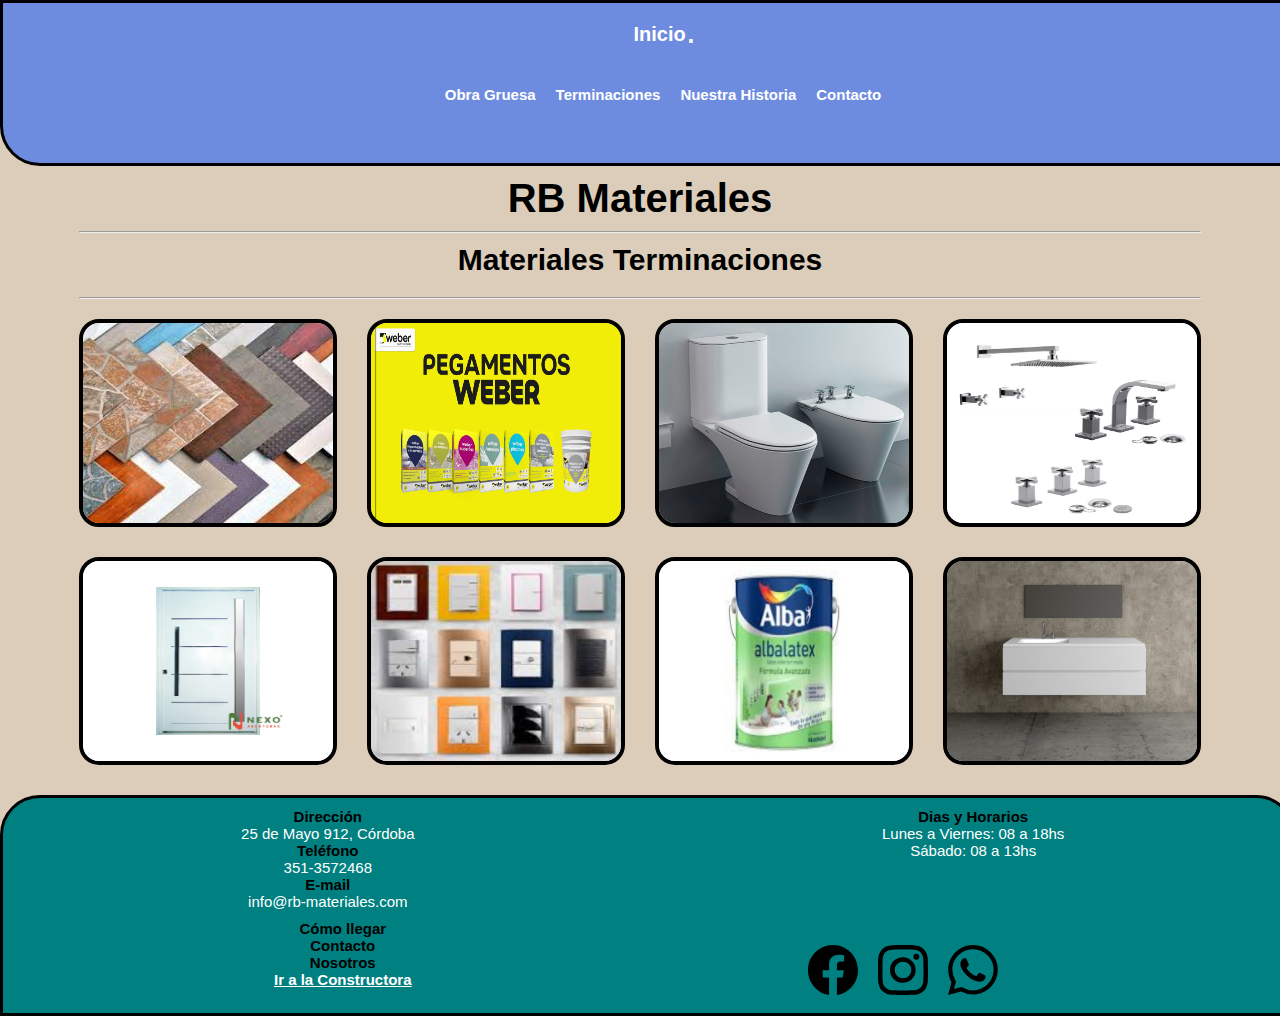
<file: sections/terminaciones.html>
<!DOCTYPE html>
<html lang="en">
<head>
    <meta charset="UTF-8">
    <meta http-equiv="X-UA-Compatible" content="IE=edge">
    <meta name="viewport" content="width=device-width, initial-scale=1.0">
    <meta name="description" content="Todo para la construcción. Córdoba capital y provincia. Pedí tu presupuesto sin compromiso. Te esperamos.">
    <meta name="keywords" content="CONSTRUCCION, MATERIALES, CASAS, EDIFICIOS, LADRILLO, CEMENTO, HIERRO, CORRALON">
    <link href="https://cdn.jsdelivr.net/npm/bootstrap@5.0.2/dist/css/bootstrap.min.css" rel="stylesheet" integrity="sha384-EVSTQN3/azprG1Anm3QDgpJLIm9Nao0Yz1ztcQTwFspd3yD65VohhpuuCOmLASjC" crossorigin="anonymous">
    <link rel="stylesheet" href="../css/estilo.css">
    <link rel="shortcut icon" href="../img/favicon.ico">
    <title>Terminaciones</title>
</head>

<body>
    <div class="envoltura">
    <header> 
        <section>
            <nav class="navbar navbar-expand-md navbar-light bg-rgb(110, 140, 223)">
                <div class="container-fluid">
                    <a class="navbar-brand" href="../index.html">Inicio</a>
                    <button class="navbar-toggler" type="button" data-bs-toggle="collapse" data-bs-target="#navbarNav"
                        aria-controls="navbarNav" aria-expanded="false" aria-label="Toggle navigation">
                        <span class="navbar-toggler-icon"></span>
                    </button>
                    <div class="collapse navbar-collapse" id="navbarNav">
                        <ul class="navbar-nav">
                            <li class="nav-item">
                                <a class="nav-link active" aria-current="page" href="./obragruesa.html">Obra Gruesa</a>
                            </li>
                            <li class="nav-item">
                                <a class="nav-link active" aria-current="page" href="./terminaciones.html">Terminaciones</a>
                            </li>
                            <li class="nav-item">
                                <a class="nav-link active" aria-current="page" href="./nuestra-historia.html">Nuestra Historia</a>
                            </li>
                            <li class="nav-item">
                                <a class="nav-link active" aria-current="page" href="./contacto.html">Contacto</a>
                            </li>
                        </ul>
                    </div>
                </div>
            </nav>
        </section>
    </header>
    
    <main>
        <h1>RB Materiales</h1>
        <hr>
        <section>
            <h2 class="subtitulo">Materiales Terminaciones</h2>
            <hr>
            <div class="terminaciones-img">
                <img src="../img/8-terminaciones-ceramicos.jpg" alt="ceramicos">
                <img src="../img/8-terminaciones-weber.jpg" alt="pegamentos">
                <img src="../img/8-terminaciones-ferrum.jpg" alt="sanitarios">
                <img src="../img/8-terminaciones-peirano.jpg" alt="griferias">
                <img src="../img/8-terminaciones-aberturas.jpg" alt="aberturas">
                <img src="../img/8-terminaciones-plasnavi.jpg" alt="teclas">
                <img src="../img/8-terminaciones-pinturas.jpg" alt="pinturas">
                <img src="../img/8-terminaciones-muebleBaño.jpg" alt="muebles de baño">
            </div>
        </section>
    </main>
    
    <footer>
        <section class="contenedor">        
            <section class="datos1">
                <div>
                    <a class="aFooter">Dirección</a>
                </div>
                <div> 
                    <a class="eFooter">25 de Mayo 912, Córdoba</a>
                </div>
                <div>
                    <a class="aFooter">Teléfono</a>
                </div>
                <div> 
                    <a class="eFooter">351-3572468</a>
                </div>
                <div>
                    <a class="aFooter">E-mail</a>
                </div>
                <div> 
                    <a class="eFooter">info@rb-materiales.com</a>
                </div>
            </section>
            <section class="datos2">
                <div>
                    <a class="aFooter">Dias y Horarios</a>
                </div>
                <div>    
                    <a class="eFooter">Lunes a Viernes: 08 a 18hs</a>
                </div>
                <div>
                    <a class="eFooter">Sábado: 08 a 13hs</a>
                </div>
            </section>
            <section class="us">
                <div>    
                    <a class="aFooter ir" href="https://goo.gl/maps/4X7bmY9vHuB7rndv7">Cómo llegar</a>
                </div>
                <div>
                    <a class="aFooter" href="./contacto.html">Contacto</a>
                </div>
                <div>
                    <a class="aFooter" href="./nuestra-historia.html">Nosotros</a>
                </div>
                <div>
                    <a class="dFooter" href="#">Ir a la Constructora</a> 
                </div>
            </section>
            <section class="redes">
                <a class="bFooter" href="https://www.facebook.com/" target="_blank">
                    <svg xmlns="http://www.w3.org/2000/svg" width="50" height="50" fill="&#xF344" class="bi bi-facebook" viewBox="0 0 16 16">
                        <path d="M16 8.049c0-4.446-3.582-8.05-8-8.05C3.58 0-.002 3.603-.002 8.05c0 4.017 2.926 7.347 6.75 7.951v-5.625h-2.03V8.05H6.75V6.275c0-2.017 1.195-3.131 3.022-3.131.876 0 1.791.157 1.791.157v1.98h-1.009c-.993 0-1.303.621-1.303 1.258v1.51h2.218l-.354 2.326H9.25V16c3.824-.604 6.75-3.934 6.75-7.951z"/>
                    </svg>
                </a>
                <a class="bFooter" href="https://www.instagram.com/" target="_blank">
                    <svg xmlns="http://www.w3.org/2000/svg" width="50" height="50" fill="&#xF437" class="bi bi-instagram" viewBox="0 0 16 16">
                        <path d="M8 0C5.829 0 5.556.01 4.703.048 3.85.088 3.269.222 2.76.42a3.917 3.917 0 0 0-1.417.923A3.927 3.927 0 0 0 .42 2.76C.222 3.268.087 3.85.048 4.7.01 5.555 0 5.827 0 8.001c0 2.172.01 2.444.048 3.297.04.852.174 1.433.372 1.942.205.526.478.972.923 1.417.444.445.89.719 1.416.923.51.198 1.09.333 1.942.372C5.555 15.99 5.827 16 8 16s2.444-.01 3.298-.048c.851-.04 1.434-.174 1.943-.372a3.916 3.916 0 0 0 1.416-.923c.445-.445.718-.891.923-1.417.197-.509.332-1.09.372-1.942C15.99 10.445 16 10.173 16 8s-.01-2.445-.048-3.299c-.04-.851-.175-1.433-.372-1.941a3.926 3.926 0 0 0-.923-1.417A3.911 3.911 0 0 0 13.24.42c-.51-.198-1.092-.333-1.943-.372C10.443.01 10.172 0 7.998 0h.003zm-.717 1.442h.718c2.136 0 2.389.007 3.232.046.78.035 1.204.166 1.486.275.373.145.64.319.92.599.28.28.453.546.598.92.11.281.24.705.275 1.485.039.843.047 1.096.047 3.231s-.008 2.389-.047 3.232c-.035.78-.166 1.203-.275 1.485a2.47 2.47 0 0 1-.599.919c-.28.28-.546.453-.92.598-.28.11-.704.24-1.485.276-.843.038-1.096.047-3.232.047s-2.39-.009-3.233-.047c-.78-.036-1.203-.166-1.485-.276a2.478 2.478 0 0 1-.92-.598 2.48 2.48 0 0 1-.6-.92c-.109-.281-.24-.705-.275-1.485-.038-.843-.046-1.096-.046-3.233 0-2.136.008-2.388.046-3.231.036-.78.166-1.204.276-1.486.145-.373.319-.64.599-.92.28-.28.546-.453.92-.598.282-.11.705-.24 1.485-.276.738-.034 1.024-.044 2.515-.045v.002zm4.988 1.328a.96.96 0 1 0 0 1.92.96.96 0 0 0 0-1.92zm-4.27 1.122a4.109 4.109 0 1 0 0 8.217 4.109 4.109 0 0 0 0-8.217zm0 1.441a2.667 2.667 0 1 1 0 5.334 2.667 2.667 0 0 1 0-5.334z"/>
                    </svg>
                </a>
                <a class="bFooter" href="https://www.whatsapp.com/" target="_blank">
                    <svg xmlns="http://www.w3.org/2000/svg" width="50" height="50" fill="&#xF618" class="bi bi-whatsapp" viewBox="0 0 16 16">
                        <path d="M13.601 2.326A7.854 7.854 0 0 0 7.994 0C3.627 0 .068 3.558.064 7.926c0 1.399.366 2.76 1.057 3.965L0 16l4.204-1.102a7.933 7.933 0 0 0 3.79.965h.004c4.368 0 7.926-3.558 7.93-7.93A7.898 7.898 0 0 0 13.6 2.326zM7.994 14.521a6.573 6.573 0 0 1-3.356-.92l-.24-.144-2.494.654.666-2.433-.156-.251a6.56 6.56 0 0 1-1.007-3.505c0-3.626 2.957-6.584 6.591-6.584a6.56 6.56 0 0 1 4.66 1.931 6.557 6.557 0 0 1 1.928 4.66c-.004 3.639-2.961 6.592-6.592 6.592zm3.615-4.934c-.197-.099-1.17-.578-1.353-.646-.182-.065-.315-.099-.445.099-.133.197-.513.646-.627.775-.114.133-.232.148-.43.05-.197-.1-.836-.308-1.592-.985-.59-.525-.985-1.175-1.103-1.372-.114-.198-.011-.304.088-.403.087-.088.197-.232.296-.346.1-.114.133-.198.198-.33.065-.134.034-.248-.015-.347-.05-.099-.445-1.076-.612-1.47-.16-.389-.323-.335-.445-.34-.114-.007-.247-.007-.38-.007a.729.729 0 0 0-.529.247c-.182.198-.691.677-.691 1.654 0 .977.71 1.916.81 2.049.098.133 1.394 2.132 3.383 2.992.47.205.84.326 1.129.418.475.152.904.129 1.246.08.38-.058 1.171-.48 1.338-.943.164-.464.164-.86.114-.943-.049-.084-.182-.133-.38-.232z"/>
                    </svg>
                </a>
            </section>
        </section>   
    </footer>
    </div>
    <script src="https://cdn.jsdelivr.net/npm/bootstrap@5.0.2/dist/js/bootstrap.bundle.min.js" integrity="sha384-MrcW6ZMFYlzcLA8Nl+NtUVF0sA7MsXsP1UyJoMp4YLEuNSfAP+JcXn/tWtIaxVXM" crossorigin="anonymous"></script>
</body>
</html>
</file>
<file: css/estilo.css>
* {
  padding: 0;
  margin: 0;
}

html {
  font-size: 62.5%;
}

body {
  background-color: rgb(219, 205, 185);
  font-family: Verdana, Geneva, Tahoma, sans-serif;
  font-weight: bolder;
  text-align: center;
  display: flex;
  flex-direction: column;
  min-height: 100vh;
}

header {
  width: 100%;
  display: grid;
  justify-content: center;
}

.navbar-brand {
  font-size: 2rem;
  font-weight: bolder;
}

.navbar-toggler {
  font-size: 2rem;
  font-weight: bolder;
}

nav ul li {
  list-style-type: none;
}

nav ul, a {
  color: white;
  font-size: 1.5rem;
  font-weight: bolder;
  text-decoration: none;
}

main {
  width: 100%;
  height: auto;
  display: grid;
  justify-content: center;
  margin-bottom: 1rem;
}

.imgPpal {
  margin-top: 2rem;
  margin-bottom: 2rem;
}

h1, h2 {
  display: grid;
  justify-content: center;
  list-style-type: none;
}
h1 hr, h2 hr {
  width: 40rem;
  height: 0.1rem;
  margin: auto;
}

h1 {
  font-size: 4rem;
  margin-top: 1rem;
  margin-bottom: 1rem;
}

h2 {
  font-size: 3rem;
  margin-top: 1rem;
  margin-bottom: 2rem;
}

p {
  color: black;
  font-weight: lighter;
  font-size: 2rem;
  margin-top: 1rem;
  margin-bottom: 1rem;
}

.parrafoGrande {
  color: grey;
}

.formulario {
  padding: 1rem;
  margin-bottom: 1rem;
  display: flex;
  flex-direction: column;
  border: 2px solid black;
  border-radius: 2rem;
  gap: 0.5rem;
}

.enviar {
  display: flex;
  flex-direction: row;
  justify-content: center;
}

.mapa {
  border: 1rem solid black;
  border-radius: 2rem;
  padding-bottom: 1rem;
  margin-bottom: 2rem;
}

footer {
  width: 100%;
  padding: 0.5rem;
  max-width: 1920px;
  margin: auto;
}

.contenedor {
  display: flex;
  flex-wrap: wrap;
  justify-content: space-between;
  max-width: 112rem;
  padding-left: 7.65rem;
  padding-right: 7.65rem;
  margin: auto;
}

.datos1 {
  display: flex;
  flex-direction: column;
  padding: 0.5rem;
  padding-left: 5.5rem;
  padding-right: 5.5rem;
  text-align: center;
}

.datos2 {
  display: flex;
  flex-direction: column;
  padding: 0.5rem;
  padding-left: 5rem;
  padding-right: 5rem;
  text-align: center;
}

.us {
  display: flex;
  flex-direction: column;
  padding: 0.5rem;
  padding-left: 7rem;
  padding-right: 7rem;
  text-align: center;
}

.redes {
  display: flex;
  padding-top: 3rem;
  padding-bottom: 1rem;
  margin: auto;
  text-align: center;
}

.aFooter {
  color: black;
  font-weight: bolder;
}

.dFooter {
  text-decoration: underline;
}

.bFooter {
  padding-left: 1rem;
  padding-right: 1rem;
}

.eFooter {
  font-weight: lighter;
}

header {
  grid-area: header;
}

nav {
  grid-area: nav;
}

main {
  grid-area: main;
}

.marcas-img {
  grid-area: marcas;
}

.clientes-img {
  grid-area: clientes;
}

.gruesa-img {
  grid-area: gruesa;
}

.terminaciones-img {
  grid-area: terminaciones;
}

footer {
  grid-area: footer;
}

.extends, footer, header {
  border: 0.3rem solid black;
}

header {
  background-color: rgb(110, 140, 223);
  border-radius: 0 0 4rem 4rem;
}

footer {
  background-color: teal;
  border-radius: 4rem 4rem 0 0;
}

img {
  width: 30rem;
  height: 25rem;
}

img:hover {
  transform: scale(1.1);
  transition: all 3s;
}

.imgPpal:hover {
  transform: none;
  transition: none;
}

.acercar {
  overflow: hidden;
}

.acercar .imgPpal {
  transition: all 3s;
}

.acercar:hover .imgPpal {
  transform: scale(1.1);
}

.envoltura {
  display: grid;
  grid-template-areas: "header" "nav" "main" "marcas" "clientes" "gruesa" "termin" "footer";
}
@media screen and (min-width: 420px) {
  .envoltura {
    display: grid;
    grid-template-areas: "header header" "nav nav" "main main" "marcas marcas" "clientes clientes" "gruesa gruesa" "termin termin" "footer footer";
    grid-template-columns: 1fr 1fr;
  }
}
@media screen and (min-width: 768px) {
  .envoltura {
    display: grid;
    grid-template-areas: "header header header" "nav nav nav" "main main main" "marcas marcas marcas" "clientes clientes clientes" "gruesa gruesa gruesa" "termin termin termin" "footer footer footer";
    grid-template-columns: 1fr 1fr 1fr;
  }
}
@media screen and (min-width: 1200px) {
  .envoltura {
    color: black;
  }
}

.marcas-img, .clientes-img,
.gruesa-img, .terminaciones-img {
  display: grid;
  margin-top: 2rem;
  margin-bottom: 2rem;
  grid-template-columns: 1fr;
  grid-template-rows: 1fr;
  gap: 1.5rem;
  justify-items: center;
  font-size: 25rem;
}
@media screen and (min-width: 420px) {
  .marcas-img, .clientes-img,
.gruesa-img, .terminaciones-img {
    display: flex;
    flex-direction: row;
    flex-wrap: wrap;
    justify-content: space-evenly;
  }
}
@media screen and (min-width: 768px) {
  .marcas-img, .clientes-img,
.gruesa-img, .terminaciones-img {
    display: flex;
    flex-direction: row;
    flex-wrap: wrap;
    justify-content: space-evenly;
  }
}
@media screen and (min-width: 1200px) {
  .marcas-img, .clientes-img,
.gruesa-img, .terminaciones-img {
    display: grid;
    grid-template-columns: 1fr 1fr 1fr 1fr;
    height: auto;
    gap: 3rem;
  }
}

.datos1, .datos2, .us {
  width: 100%;
}
@media screen and (min-width: 768px) {
  .datos1, .datos2, .us {
    width: 50%;
  }
}
@media screen and (min-width: 1200px) {
  .datos1, .datos2, .us {
    width: 33%;
  }
}

img, .formulario, .mapa {
  width: 25rem;
  height: 20rem;
  border: 0.4rem solid black;
  border-radius: 2rem;
  margin-top: 0.5rem;
  margin-bottom: 0.5rem;
  margin: auto;
}

.imgPpal {
  border: none;
  border-radius: 0rem;
}

/* de 420px a 768px */
@media screen and (min-width: 420px) {
  header {
    padding: 2rem;
  }
  nav ul {
    display: flex;
    justify-content: space-between;
    gap: 2rem;
  }
  p {
    margin-left: 2%;
    margin-right: 2%;
  }
  .imgPpal {
    width: 45rem;
    height: 40rem;
  }
  .formulario, .mapa {
    width: 30rem;
    height: 25rem;
  }
}
/* de 768px a 1200px */
@media screen and (min-width: 768px) {
  header {
    padding: 2rem;
  }
  nav ul {
    display: flex;
    justify-content: space-evenly;
    padding: 4rem;
  }
  .imgPpal {
    width: 60rem;
    height: 55rem;
  }
  .formulario {
    width: 74rem;
    height: 30rem;
  }
  .mapa {
    width: 74rem;
    height: 60rem;
  }
}
/* de 1200px en adelante */
@media screen and (min-width: 1200px) {
  p {
    color: black;
    font-weight: lighter;
    font-size: 2rem;
    margin-top: 1rem;
    margin-bottom: 1rem;
    padding-left: 25rem;
    padding-right: 25rem;
  }
  .imgPpal {
    width: 103.5rem;
    height: 75rem;
  }
  .formulario {
    width: 74rem;
    height: 30rem;
  }
  .mapa {
    width: 74rem;
    height: 60rem;
  }
}/*# sourceMappingURL=estilo.css.map */
</file>
